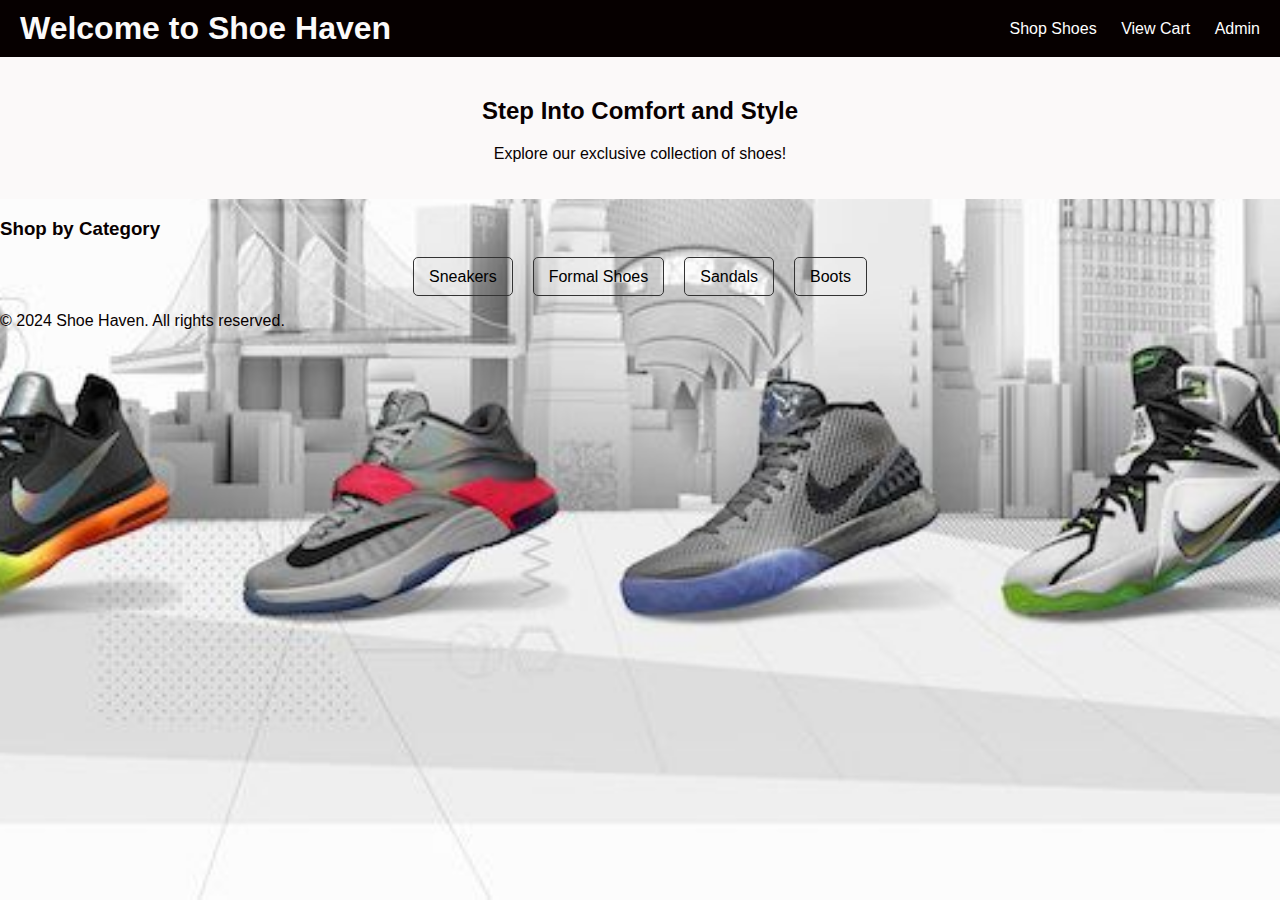
<file: index.html>
<!DOCTYPE html>
<html lang="en">
<head>
    <meta charset="UTF-8">
    <meta name="viewport" content="width=device-width, initial-scale=1.0">
    <title>Shoe Store</title>
    <link rel="stylesheet" href="style.css">
    

</head>
<body>
    <header>
        <h1>Welcome to Shoe Haven</h1>
        <nav>
            <a href="product-list.html">Shop Shoes</a>
            <a href="cart.html">View Cart</a>
            <a href="admin.html">Admin</a>
        </nav>
    </header>
    <main>
        <div class="banner">
            <h2>Step Into Comfort and Style</h2>
            <p>Explore our exclusive collection of shoes!</p>
        </div>
        <div class="categories">
            <h3>Shop by Category</h3>
            <ul>
                <li><a href="#">Sneakers</a></li>
                <li><a href="#">Formal Shoes</a></li>
                <li><a href="#">Sandals</a></li>
                <li><a href="#">Boots</a></li>
            </ul>
        </div>
    </main>
    <footer>
        <p>&copy; 2024 Shoe Haven. All rights reserved.</p>
    </footer>
    <script src="script.js"></script>
</body>
</html>
</file>
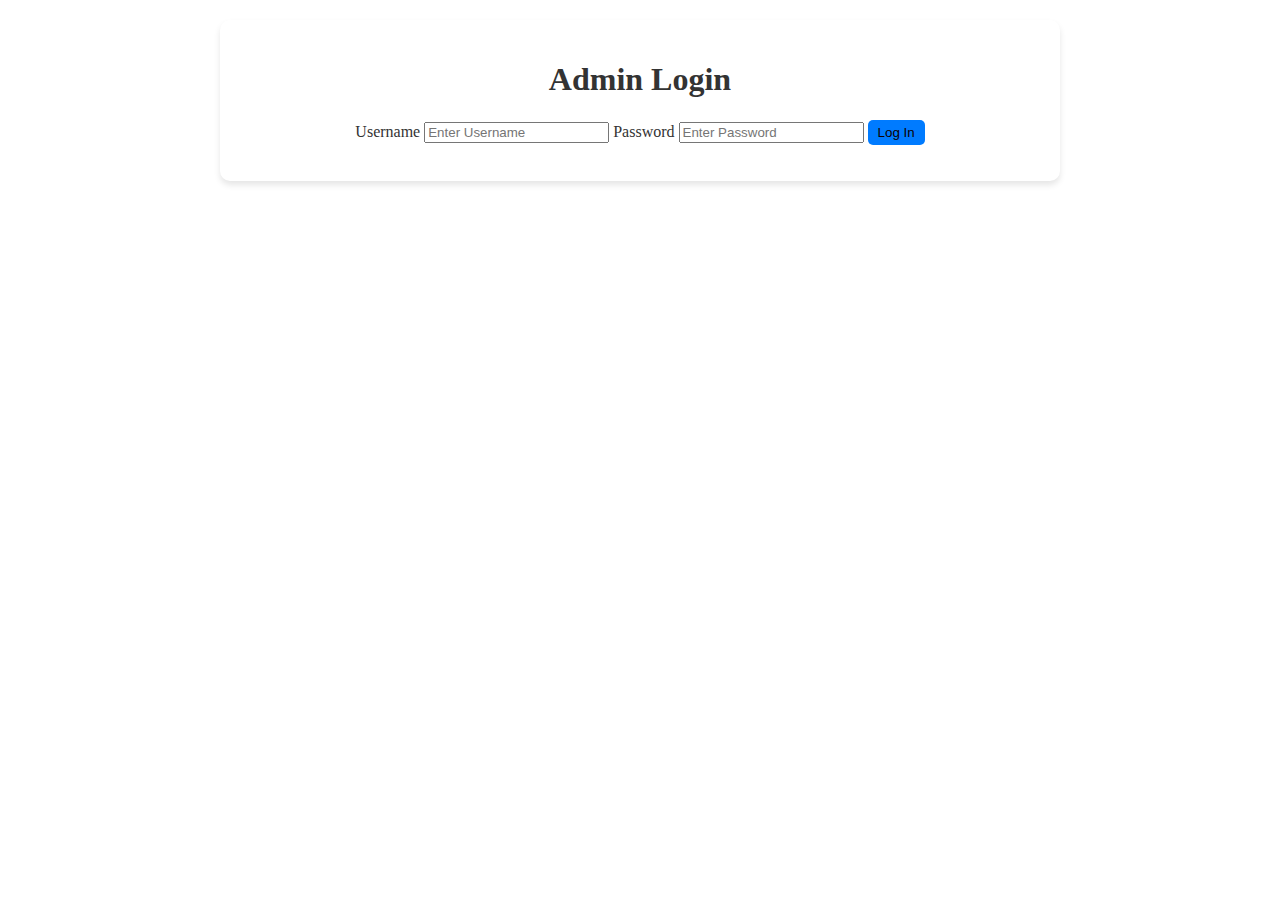
<file: admin.html>
<html lang="en">
<head>
    <meta charset="UTF-8">
    <meta name="viewport" content="width=device-width, initial-scale=1.0">
    <title>admin</title>
    <link rel="stylesheet" href="adminstyle.css">
</head>
<body>
      <div class="login-container">
        <h1>Admin Login</h1>
        <form action="dashboard.html" method="GET">
          <label for="username">Username</label>
          <input type="text" id="username" name="username" placeholder="Enter Username" required>
    
          <label for="password">Password</label>
          <input type="password" id="password" name="password" placeholder="Enter Password" required>
    
          <button type="submit">Log In</button>
        </form>
      </div>
    </body>
    </html>
    
  </div>
</file>
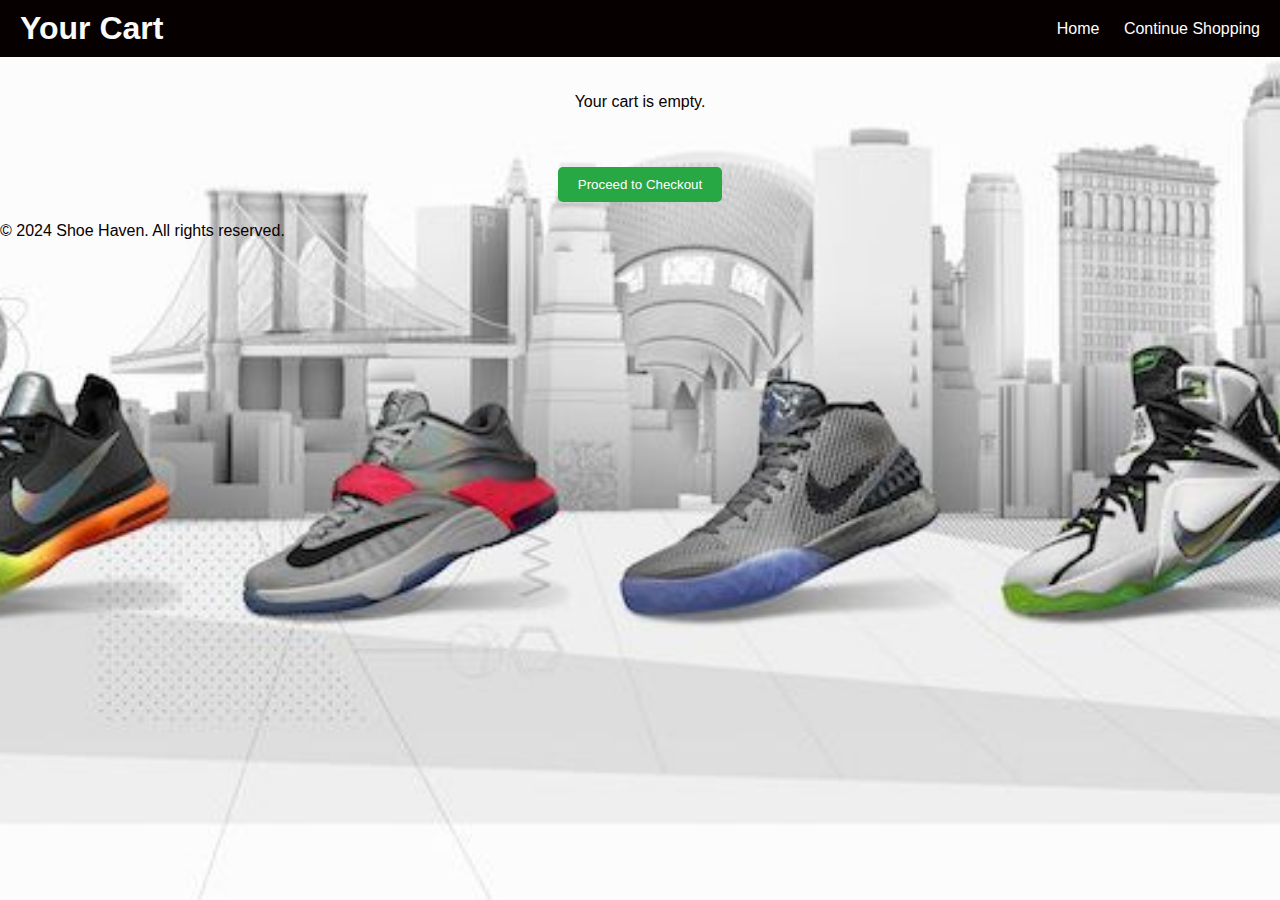
<file: cart.html>
<!DOCTYPE html>
<html lang="en">
<head>
    <meta charset="UTF-8">
    <meta name="viewport" content="width=device-width, initial-scale=1.0">
    <title>Shopping Cart</title>
    <link rel="stylesheet" href="style.css">
</head>
<body>
    <header>
        <h1>Your Cart</h1>
        <nav>
            <a href="index.html">Home</a>
            <a href="product-list.html">Continue Shopping</a>
        </nav>
    </header>
    <main>
        <div id="cart-container"></div>
        <button id="checkout-button">Proceed to Checkout</button>
    </main>
    <footer>
        <p>&copy; 2024 Shoe Haven. All rights reserved.</p>
    </footer>
    <script src="cart.js"></script>
</body>
</html>
</file>
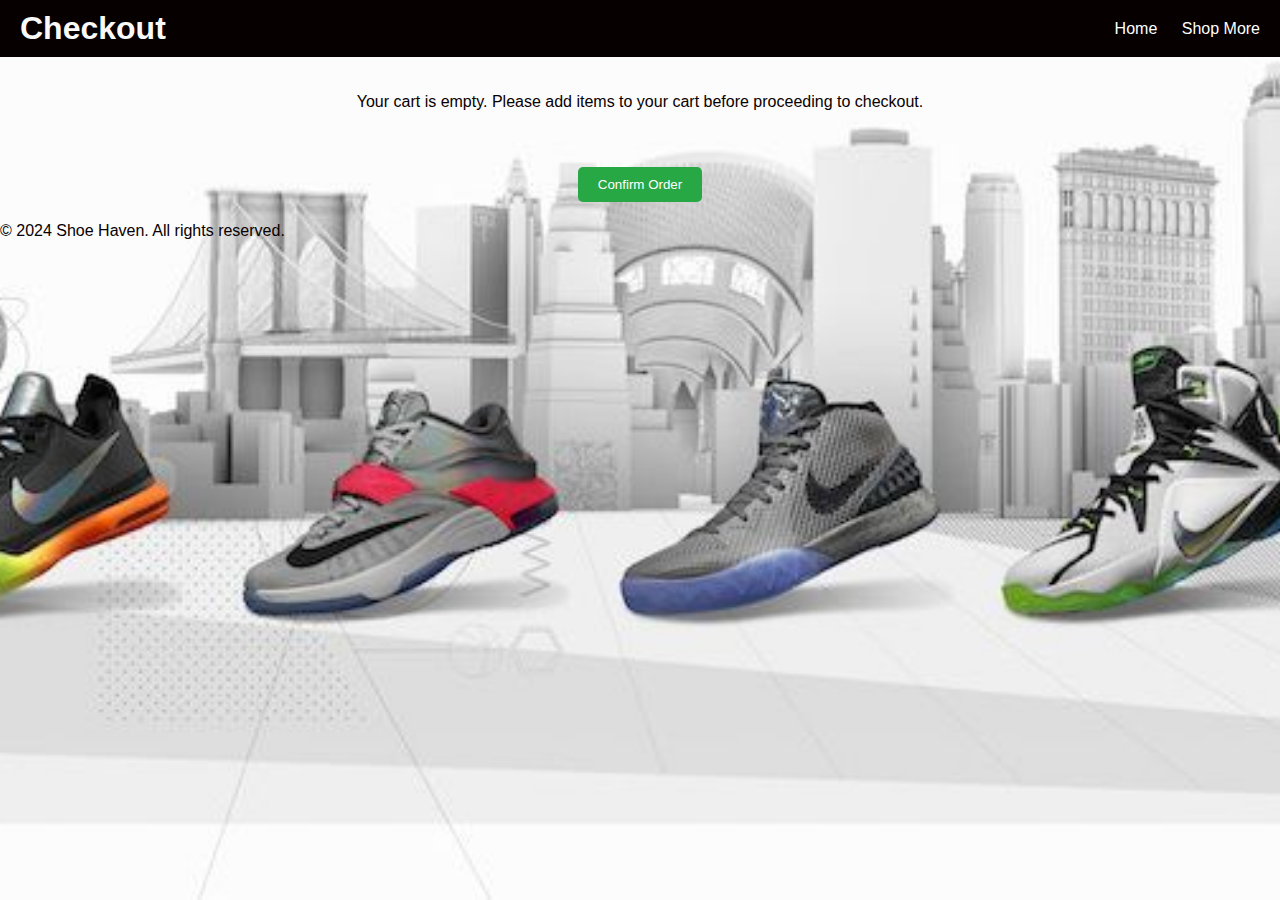
<file: checkout.html>
<!DOCTYPE html>
<html lang="en">
<head>
    <meta charset="UTF-8">
    <meta name="viewport" content="width=device-width, initial-scale=1.0">
    <title>Checkout</title>
    <link rel="stylesheet" href="style.css">
</head>
<body>
    <header>
        <h1>Checkout</h1>
        <nav>
            <a href="index.html">Home</a>
            <a href="product-list.html">Shop More</a>
        </nav>
    </header>

    <main>
        <div id="checkout-container">
            <!-- Checkout items will be displayed here -->
        </div>
        <button id="confirm-order">Confirm Order</button>
    </main>

    <footer>
        <p>&copy; 2024 Shoe Haven. All rights reserved.</p>
    </footer>

    <script src="checkout.js"></script>
</body>
</html>
</file>
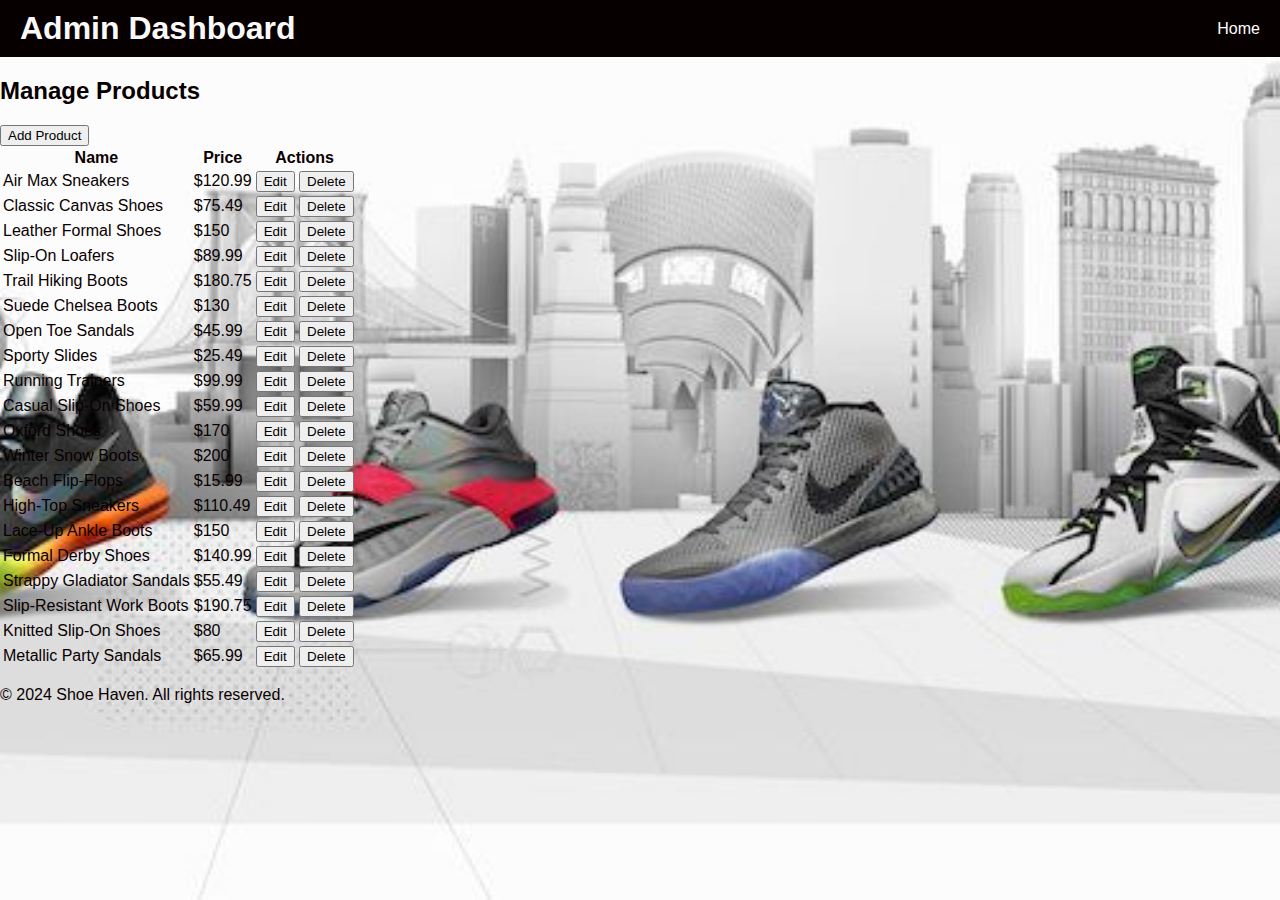
<file: dashboard.html>
<!DOCTYPE html>
<html lang="en">
<head>
    <meta charset="UTF-8">
    <meta name="viewport" content="width=device-width, initial-scale=1.0">
    <title>Admin Dashboard</title>
    <link rel="stylesheet" href="style.css">
</head>
<body>
    <header>
        <h1>Admin Dashboard</h1>
        <nav>
            <a href="index.html">Home</a>
        </nav>
    </header>
    <main>
        <h2>Manage Products</h2>
        <div id="admin-container"></div>
    </main>
    <footer>
        <p>&copy; 2024 Shoe Haven. All rights reserved.</p>
    </footer>
    <script src="admin.js"></script>
</body>
</html>
</file>
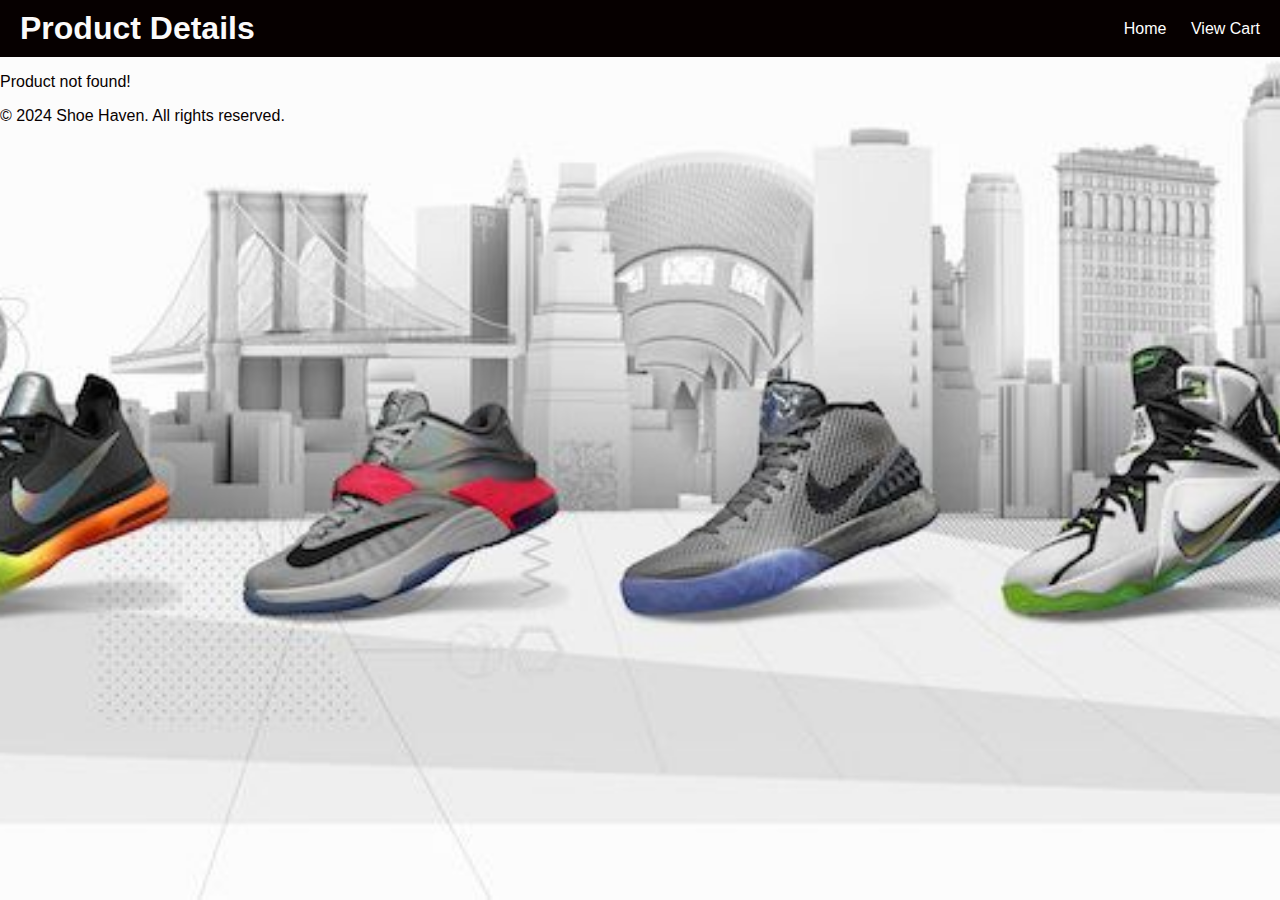
<file: product.html>
<!DOCTYPE html>
<html lang="en">
<head>
    <meta charset="UTF-8">
    <meta name="viewport" content="width=device-width, initial-scale=1.0">
    <title>Product Details</title>
    <link rel="stylesheet" href="style.css">
</head>
<body>
    <header>
        <h1>Product Details</h1>
        <nav>
            <a href="index.html">Home</a>
            <a href="cart.html">View Cart</a>
        </nav>
    </header>
    <main>
        <div id="product-details"></div>
    </main>
    <footer>
        <p>&copy; 2024 Shoe Haven. All rights reserved.</p>
    </footer>
    <script src="product.js"></script>
</body>
</html>
</file>
<file: style.css>
body {
    font-family: Arial, sans-serif;
    margin: 0;
    padding: 0;
}

header {
    background: #060000;
    color: #fbfafa;
    padding: 10px 20px;
    display: flex;
    justify-content: space-between;
    align-items: center;
}

header h1 {
    margin: 0;
}

header nav a {
    color: #ffffff;
    text-decoration: none;
    margin-left: 20px;
}

main .banner {
    background: #fbf9f9;
    padding: 20px;
    text-align: center;
}

main .categories ul {
    list-style: none;
    padding: 0;
    display: flex;
    justify-content: center;
}

main .categories ul li {
    margin: 10px;
}

main .categories ul li a {
    text-decoration: none;
    color: #000000;
    padding: 10px 15px;
    border: 1px solid #333;
    border-radius: 5px;
}


/* Parent container styling */
#product-list {
    display: flex;           /* Use flexbox layout */
    flex-wrap: wrap;         /* Allow items to wrap to the next line if needed */
    justify-content: center; /* Horizontally center the products */
    gap: 20px;               /* Add space between products */
    padding: 20px;           /* Add some padding around the container */
  }
  
  /* Product card styling */
  .product-card {
    background-color: #fff;
    border: 1px solid #ddd;
    border-radius: 8px;
    box-shadow: 0 4px 6px rgba(0, 0, 0, 0.1);
    width: 200px;            /* Set a fixed width for product cards */
    text-align: center;      /* Center text within the card */
    padding: 15px;
  }
  
  .product-card img {
    max-width: 100%;         /* Make sure images fit within the card */
    border-radius: 4px;
  }

 /* Cart container styling */
#cart-container {
    display: flex;
    flex-direction: column;
    align-items: center;  /* Center the cart items */
    gap: 20px;
    padding: 20px;
}

/* Cart item styling */
.cart-item {
    background-color: #fff;
    border: 1px solid #ddd;
    border-radius: 8px;
    box-shadow: 0 4px 6px rgba(0, 0, 0, 0.1);
    width: 300px;
    display: flex;
    align-items: center;
    justify-content: space-between;
    padding: 10px;
    margin: 10px 0;
}

.cart-item img {
    max-width: 80px;
    border-radius: 4px;
}

.cart-item h3 {
    font-size: 16px;
    margin: 0 10px;
}

.cart-item button {
    padding: 5px 10px;
    background-color: #ff4d4d;
    color: white;
    border: none;
    border-radius: 4px;
    cursor: pointer;
}

.cart-item button:hover {
    background-color: #e60000;
}

/* Total price styling */
#cart-container h3 {
    font-size: 20px;
    font-weight: bold;
    text-align: center;  /* Center total */
}

#checkout-container {
    display: flex;
    flex-direction: column;
    align-items: center;  /* Center all content horizontally */
    justify-content: center;
    gap: 20px;  /* Space between products */
    padding: 20px;
    text-align: center;  /* Ensure text is centered within each product */
    margin: 0 auto; /* Center the container on the page */
}
    
/* Checkout button */
#checkout-button {
    padding: 10px 20px;
    background-color: #28a745;
    color: white;
    border: none;
    border-radius: 5px;
    cursor: pointer;
    display: block;
    margin: 20px auto;
}

#checkout-button:hover {
    background-color: #218838;
}

#confirm-order {
    display: flex;
    flex-direction: column;
    align-items: center;  /* Center all content horizontally */
    justify-content: center;
    gap: 20px;  /* Space between products */
    padding: 20px;
    text-align: center;  /* Ensure text is centered within each product */
    margin: 0 auto; /* Center the container on the page */
}
    
/* Checkout button */
#confirm-order {
    padding: 10px 20px;
    background-color: #28a745;
    color: white;
    border: none;
    border-radius: 5px;
    cursor: pointer;
    display: block;
    margin: 20px auto;
}

#confirm-order:hover {
    background-color: #218838;
}

/* General Styling */
body {
    font-family: Arial, sans-serif;
    margin: 0;
    padding: 0;
    background-color: #000008;
  }
  
  /* Login Page Styling */
  .login-container {
    width: 300px;
    margin: 100px auto;
    padding: 20px;
    background: white;
    border-radius: 10px;
    box-shadow: 0px 4px 6px rgba(0, 0, 0, 0.1);
    text-align: center;
  }
  
  .login-container h1 {
    margin-bottom: 20px;
    color: #333;
  }
  
  .login-container input {
    width: 100%;
    padding: 10px;
    margin-bottom: 15px;
    border: 1px solid #ddd;
    border-radius: 5px;
  }
  
  .login-container button {
    width: 100%;
    padding: 10px;
    background: #007BFF;
    color: white;
    border: none;
    border-radius: 5px;
    cursor: pointer;
  }
  
  .login-container button:hover {
    background: #0056b3;
  }
  
 /* style.css */
body {
    background-image: url('IMAGE/777.jpg');
    background-size: cover; /* Makes the image cover the entire page */
    background-repeat: no-repeat; /* Prevents the image from repeating */
    background-position: center; /* Centers the image */
    background-attachment: fixed; /* Keeps the background fixed during scrolling */
    color: rgb(8, 0, 0); /* Adjust text color for visibility */
    
}
</file>
<file: adminstyle.css>
/* General Styling */
.admin {
    font-family: Arial, sans-serif;
    margin: 0;
    padding: 0;
    background-color: #f4f4f9;
  }
  
  /* Dashboard Styling */
  .login-container {
    padding: 20px;
    max-width: 800px;
    margin: 20px auto;
    background: rgb(255, 255, 255);
    border-radius: 10px;
    box-shadow: 0px 4px 6px rgba(0, 0, 0, 0.1);
  }
  
  .login-container {
    margin-bottom: 20px;
    color: #333;
    text-align: center;
  }
  
  .login-container {
    width: 100%;
    border-collapse: collapse;
    margin-bottom: 20px;
  }
  
  .dashboard table th,
  .dashboard table td {
    padding: 10px;
    text-align: left;
  }
  
  .login-container th {
    background: #007BFF;
    color: white;
  }
  
  .dashboard table td {
    border-bottom: 1px solid #ddd;
  }
  
  /* Highlight editable fields */
  .editable {
    background-color: #f9f9f9;
    border: 1px solid #ddd;
    padding: 5px;
  }
  
  .editable:focus {
    outline: 2px solid #007BFF;
  }
  
  /* Buttons */
  button {
    padding: 5px 10px;
    background: #007BFF;
    color: rgb(12, 0, 0);
    border: none;
    border-radius: 5px;
    cursor: pointer;
  }
  
  button:hover {
    background: #0056b3;
  }
</file>
